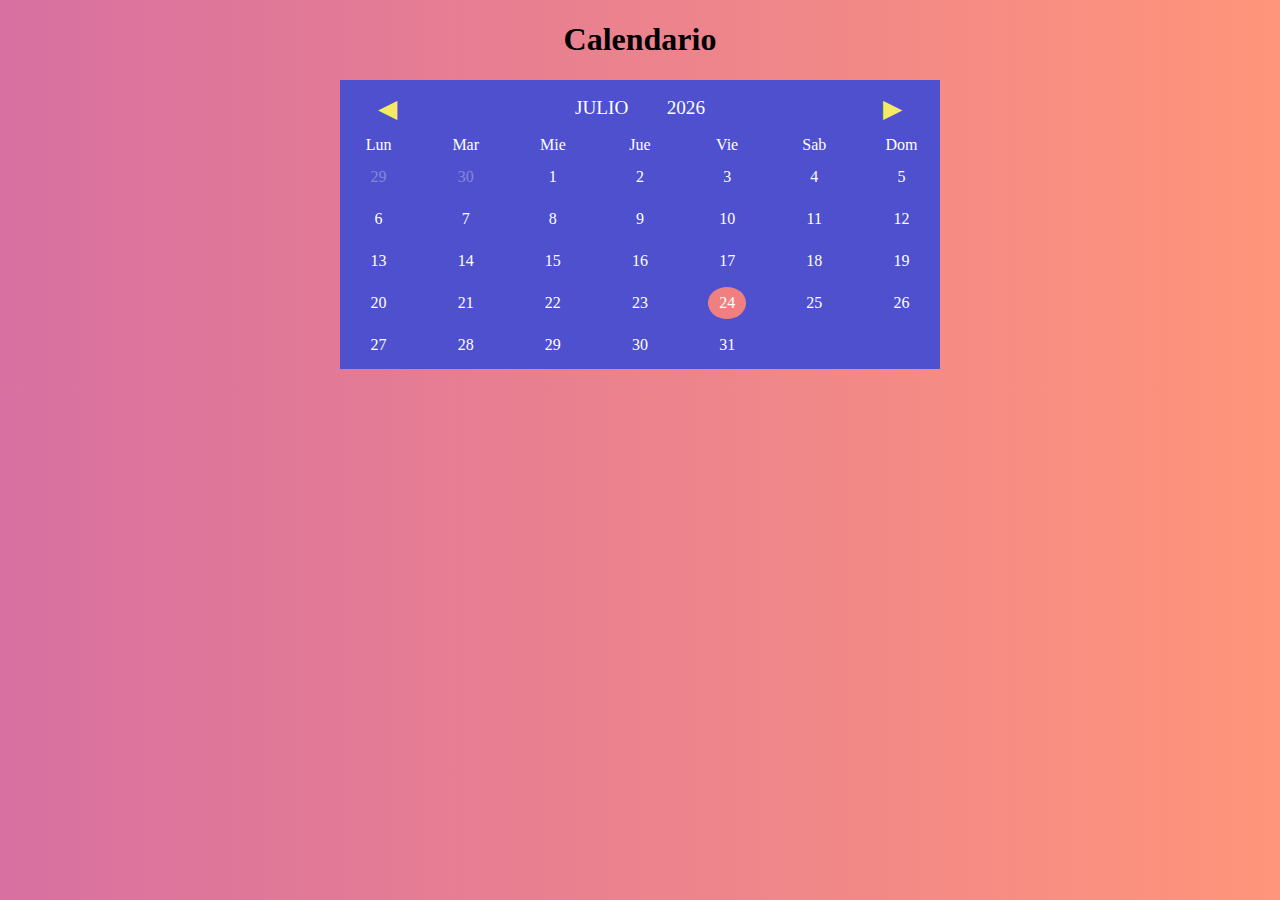
<file: Proyectos Avanzados/31 Calendario js/index.html>
<!doctype html>
<html lang="es">

<head>
    <meta charset="UTF-8">
    <meta name="viewport"
        content="width=device-width, user-scalable=no, initial-scale=1.0, maximum-scale=1.0, minimum-scale=1.0">
    <meta http-equiv="X-UA-Compatible" content="ie=edge">
    <link rel="stylesheet" href="styles.css">
    <title>Calendario</title>
</head>

<body>

    <h1 class="title">Calendario</h1>

    <div class="calendar">
        <div class="calendar__info">
            <div class="calendar__prev" id="prev-month">&#9664;</div>
            <div class="calendar__month" id="month"></div>
            <div class="calendar__year" id="year"></div>
            <div class="calendar__next" id="next-month">&#9654;</div>
        </div>

        <div class="calendar__week">
            <div class="calendar__day calendar__item">Lun</div>
            <div class="calendar__day calendar__item">Mar</div>
            <div class="calendar__day calendar__item">Mie</div>
            <div class="calendar__day calendar__item">Jue</div>
            <div class="calendar__day calendar__item">Vie</div>
            <div class="calendar__day calendar__item">Sab</div>
            <div class="calendar__day calendar__item">Dom</div>
        </div>

        <div class="calendar__dates" id="dates"></div>
    </div>

    <script src="scripts.js"></script>
</body>

</html>
</file>
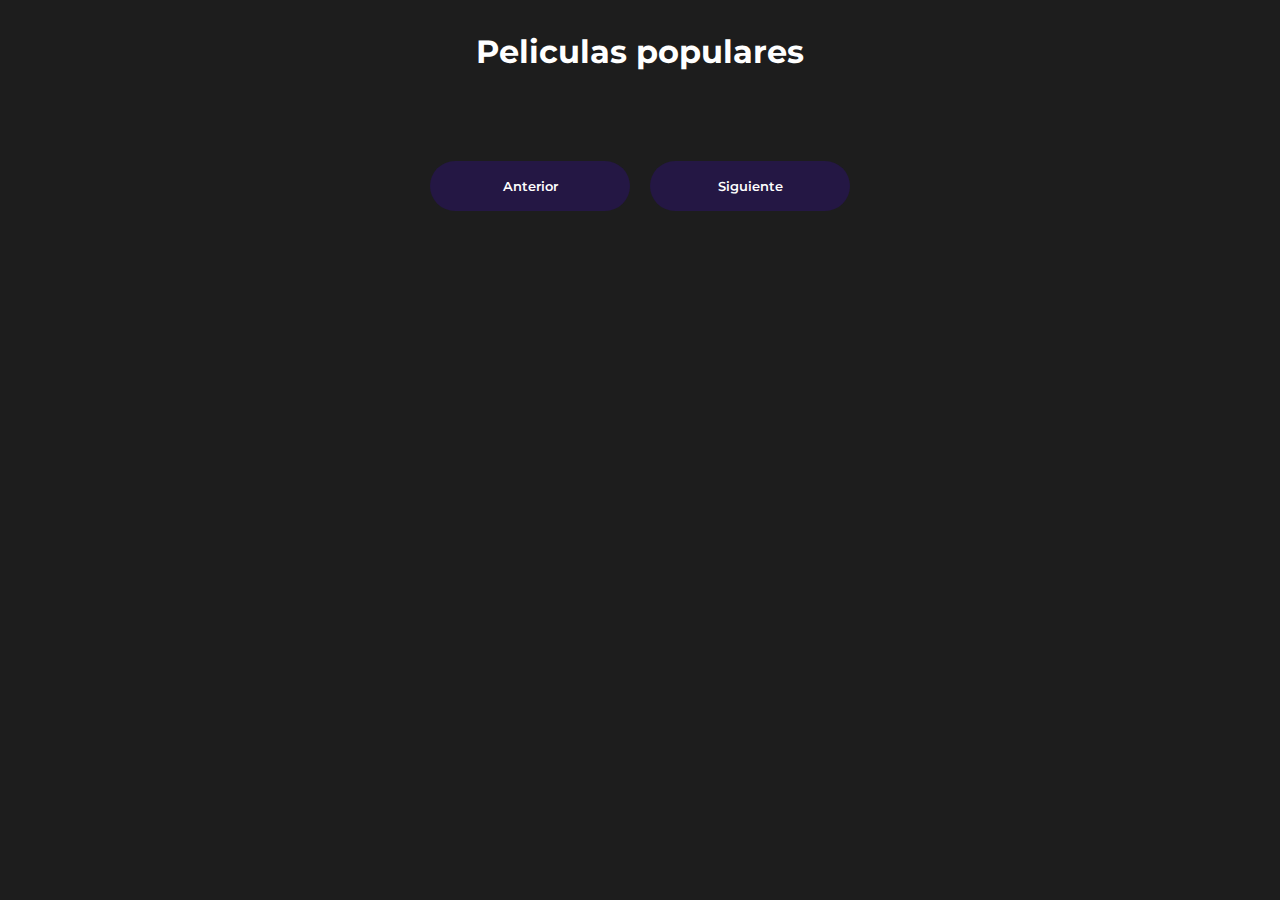
<file: Proyectos Avanzados/Api Movie js/index.html>
<!DOCTYPE html>
<html lang="en">
<head>
	<meta charset="UTF-8">
	<meta http-equiv="X-UA-Compatible" content="IE=edge">
	<meta name="viewport" content="width=device-width, initial-scale=1.0">
	<link rel="preconnect" href="https://fonts.googleapis.com">
	<link rel="preconnect" href="https://fonts.gstatic.com" crossorigin>
	<link href="https://fonts.googleapis.com/css2?family=Montserrat:wght@600&display=swap" rel="stylesheet">
	<link rel="stylesheet" href="style.css">
	<title>Api de peliculas</title>
</head>
<body>
	<h1 class="populares">Peliculas populares</h1>
	<div class="contenedor" id="contenedor"></div>

	<div class="paginacion">
		<button id="btnAnterior">Anterior</button>
		<button id="btnSiguiente">Siguiente</button>
	</div>

	<script src="script.js"></script>
</body>
</html>
</file>
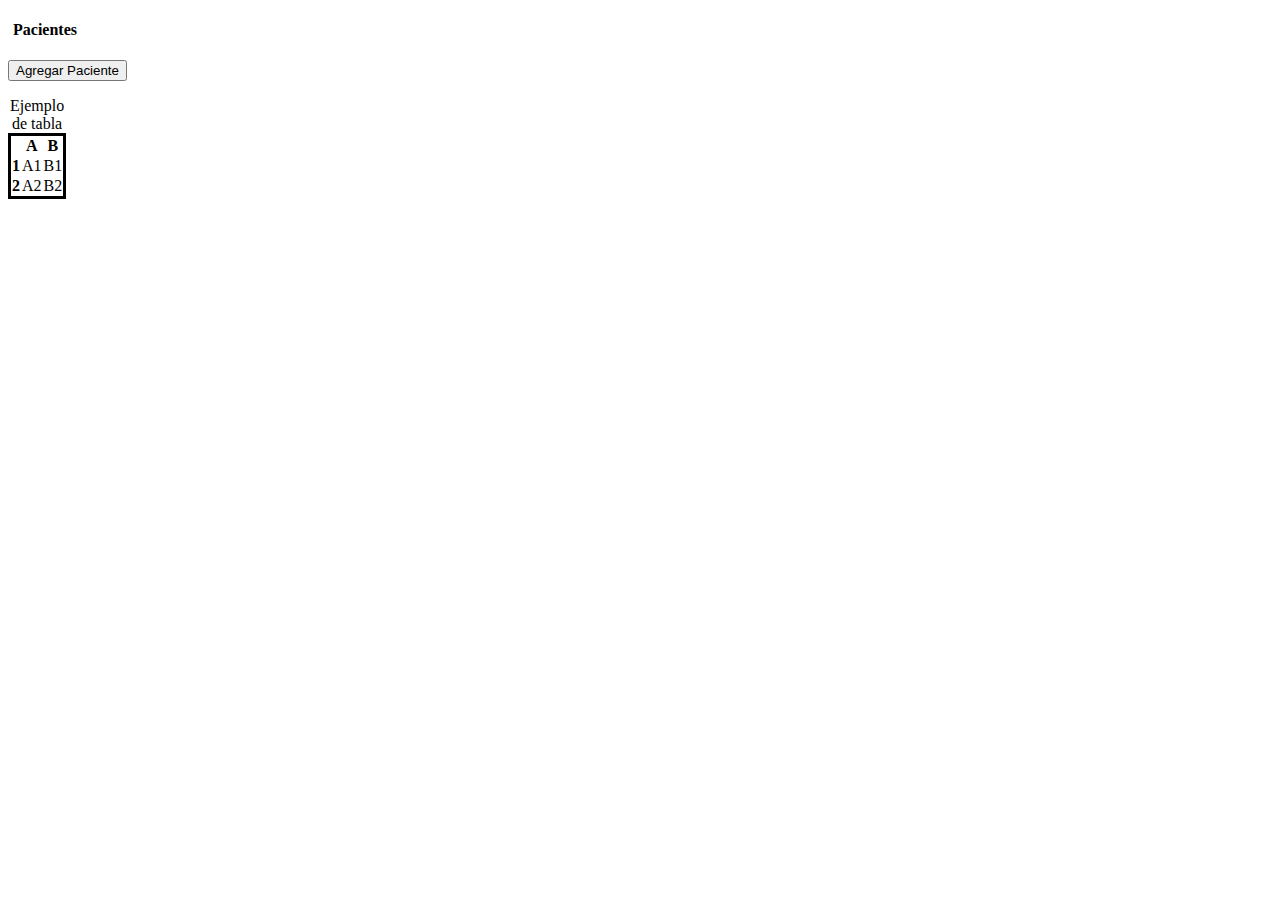
<file: Proyectos Avanzados/Calendario/index.html>
<!DOCTYPE html>
<html lang="en">
<head>
    <meta charset="UTF-8">
    <meta http-equiv="X-UA-Compatible" content="IE=edge">
    <meta name="viewport" content="width=device-width, initial-scale=1.0">
    <link rel="stylesheet" href="styles.css">
    <title>Document</title>
</head>
<body>
    <p class="pacientes">
        <b>Pacientes</b>
    </p>
    <p class="boton">
        <button>Agregar Paciente</button>
    </p>
    <table class="table">
        <caption>Ejemplo de tabla</caption>
        <tr>
            <td></td>
            <th>A</th>
            <th>B</th>

        </tr>
        <tr>
            <th>1</th>
            <td>A1</td>
            <td>B1</td>
        </tr>
        <tr>
            <th>2</th>
            <td>A2</td>
            <td>B2</td>
        </tr>
    </table>
</body>
</html>
</file>
<file: Proyectos Avanzados/31 Calendario js/styles.css>
* {
    box-sizing: border-box; }
  
  body {
    background: linear-gradient(to right, rgb(216, 112, 161), rgb(255, 149, 122)); }
  
  .title {
    text-align: center;
    color: #000; }
  
  .calendar {
    background: #4e50cd;
    width: 80%;
    max-width: 600px;
    margin: 1em auto;
    padding: .5em 0; }
    .calendar__info {
      display: -webkit-box;
      display: -ms-flexbox;
      display: flex;
      -webkit-box-align: center;
      -ms-flex-align: center;
      align-items: center;
      padding: 0 2em;
      font-size: 1.2em;
      text-transform: uppercase; }
    .calendar__prev, .calendar__next {
      color: #f4ea64;
      cursor: pointer;
      font-size: 1.3em; }
    .calendar__prev {
      margin-right: auto; }
    .calendar__next {
      margin-left: auto; }
    .calendar__week, .calendar__dates {
      display: grid;
      grid-template-columns: repeat(7, 1fr);
      grid-gap: 10px; }
    .calendar__month, .calendar__year {
      padding: .5em 1em; 
      color: #fff;}
    .calendar__item {
      text-align: center;
      line-height: 2; 
      color: #fff;}
    .calendar__today {
      background: lightcoral;
      color: white;
      width: 50%;
      border-radius: 50%;
      margin: auto; }
    .calendar__last-days {
      opacity: .3; }
</file>
<file: Proyectos Avanzados/Api Movie js/style.css>
* {
	margin: 0;
	padding: 0;
	box-sizing: border-box;
}

body {
	font-family: 'Montserrat', sans-serif;
	background: #1d1d1d;
	color: #fff;
}

.contenedor {
	width: 90%;
	max-width: 1000px;
	margin: 40px auto 40px auto;

	display: grid;
	grid-template-columns: repeat(4, 1fr);
	gap: 40px;
}

.populares {
	color: #fff;
	text-align: center;
	margin-top: 2rem;
}

.contenedor .pelicula {
	text-align: center;
}

.contenedor .pelicula .titulo {
	font-size: 16px;
	font-weight: 600;
}

.contenedor .pelicula .poster {
	width: 100%;
	margin-bottom: 10px;
	border-radius: 15px;
}

.paginacion {
	bottom: 0;
	width: 100%;
	display: flex;
	justify-content: center;
	gap: 20px;
	padding: 10px;
}

.paginacion button {
	cursor: pointer;
	border: none;
	display: flex;
	align-items: center;
	justify-content: center;
	text-align: center;
	height: 50px;
	width: 200px;
	background: #241744;
	color: #fff;
	border-radius: 100px;
	font-family: 'Montserrat', sans-serif;
	font-weight: 600;
	transition: .3s ease all;
}

.paginacion button:hover {
	background: #137c32;
}
</file>
<file: Proyectos Avanzados/Calendario/styles.css>
* {
    padding: auto;
}

.pacientes {
    padding: 5px;
}
.table {
    
    border-color: rgb(0, 0, 0);
    border-width: 0.1cm;
    border-style: solid;
    border-collapse: collapse;
}
</file>
